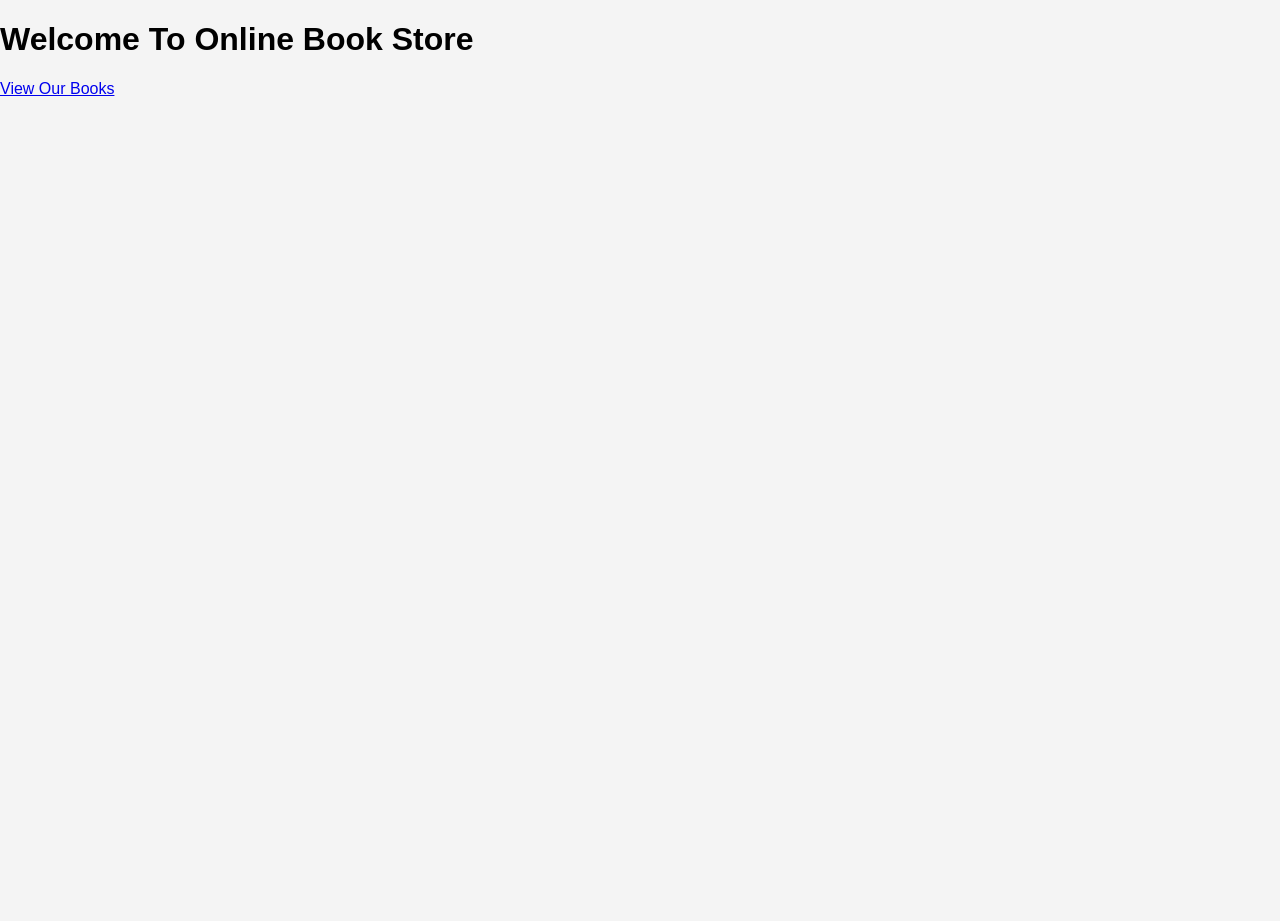
<file: index.html>
<!DOCTYPE html>
<html lang="en">
<head>
    <meta charset="UTF-8">
    <meta name="viewport" content="width=device-width, initial-scale=1.0">
    <title>Document</title>
    <link rel="stylesheet" href="style.css">
</head>
<body>
    <h1>Welcome To Online Book Store</h1>
    <a href="books.html">View Our Books</a>
</body>
</html>
</file>
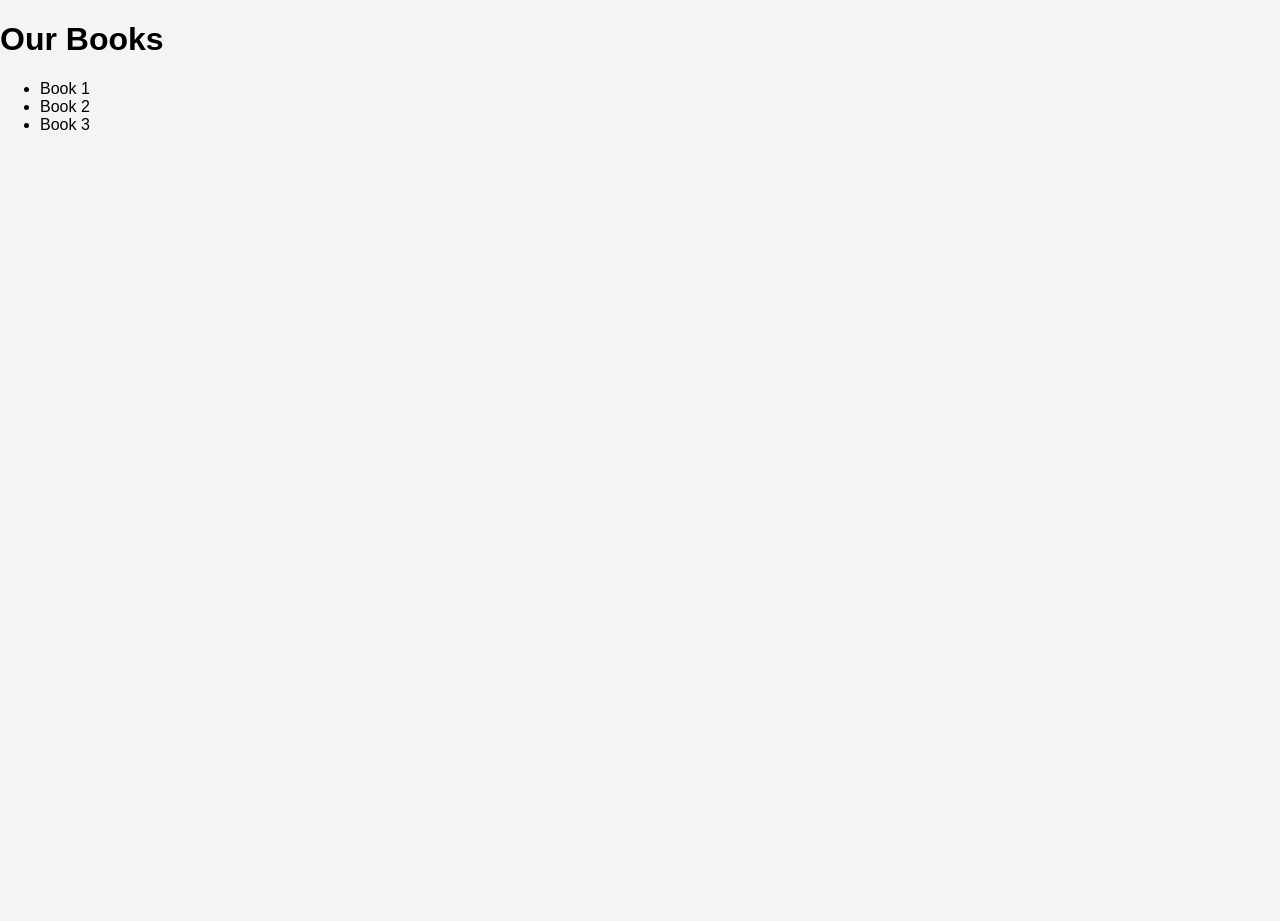
<file: books.html>
<!DOCTYPE html>
<html lang="en">
<head>
    <meta charset="UTF-8">
    <meta name="viewport" content="width=device-width, initial-scale=1.0">
    <title>Document</title>
    <link rel="stylesheet" href="style.css">
</head>
<body>
    <h1>Our Books</h1>
    <ul>
        <li>Book 1</li>
        <li>Book 2</li>
        <li>Book 3</li>
    </ul>
</body>
</html>
</file>
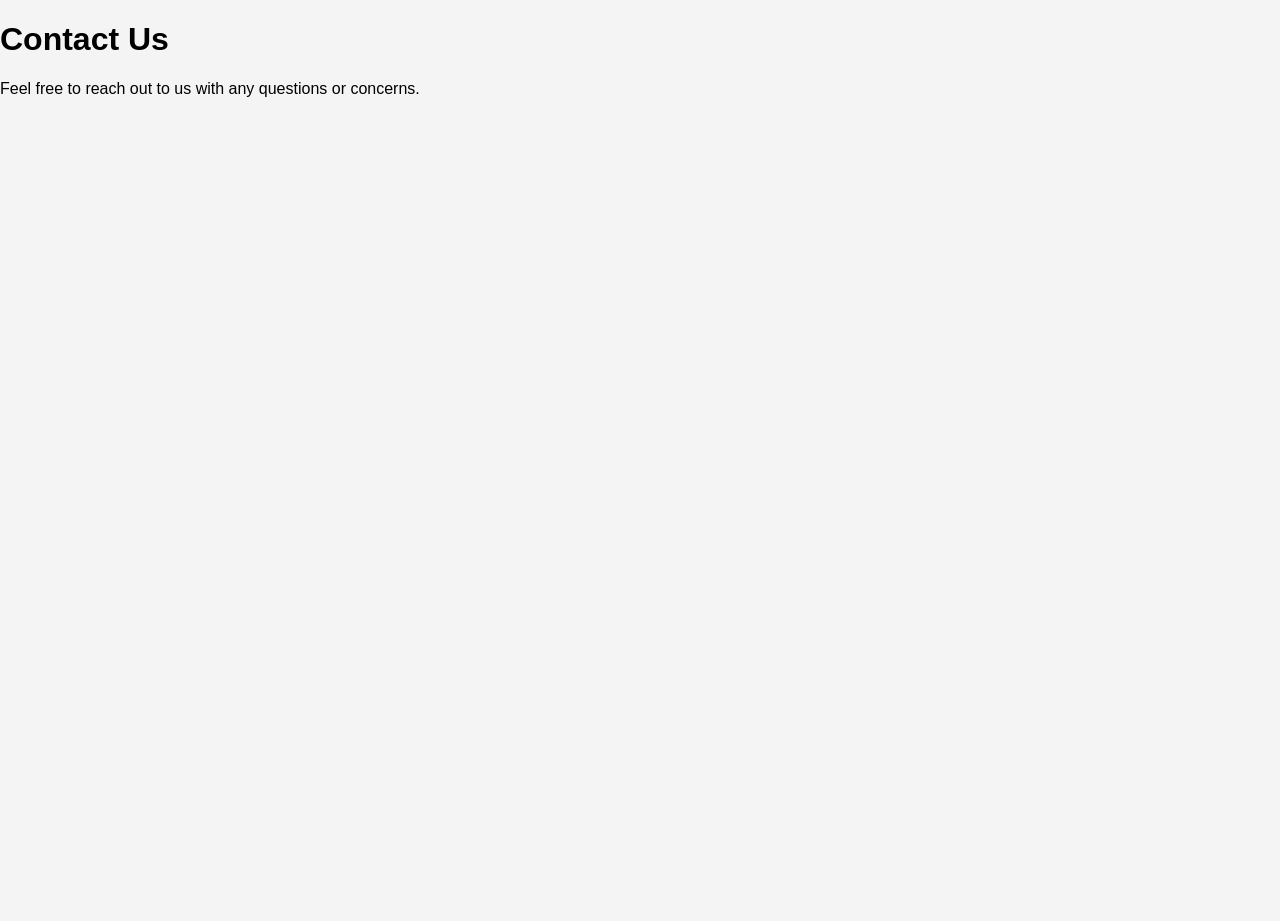
<file: contacts.html>
<!DOCTYPE html>
<html lang="en">
<head>
    <meta charset="UTF-8">
    <meta name="viewport" content="width=device-width, initial-scale=1.0">
    <title>Document</title>
    <link rel="stylesheet" href="style.css">
</head>
<body>
    <h1>Contact Us</h1>
    <p>Feel free to reach out to us with any questions or concerns.</p>
</body>
</html>
</file>
<file: style.css>
body {
    font-family: Arial, sans-serif;
    margin: 0;
    padding: 0;
    background-color: #f4f4f4;
    justify-content: center;
    align-items: center;
    min-height: 100vh;
}
</file>
